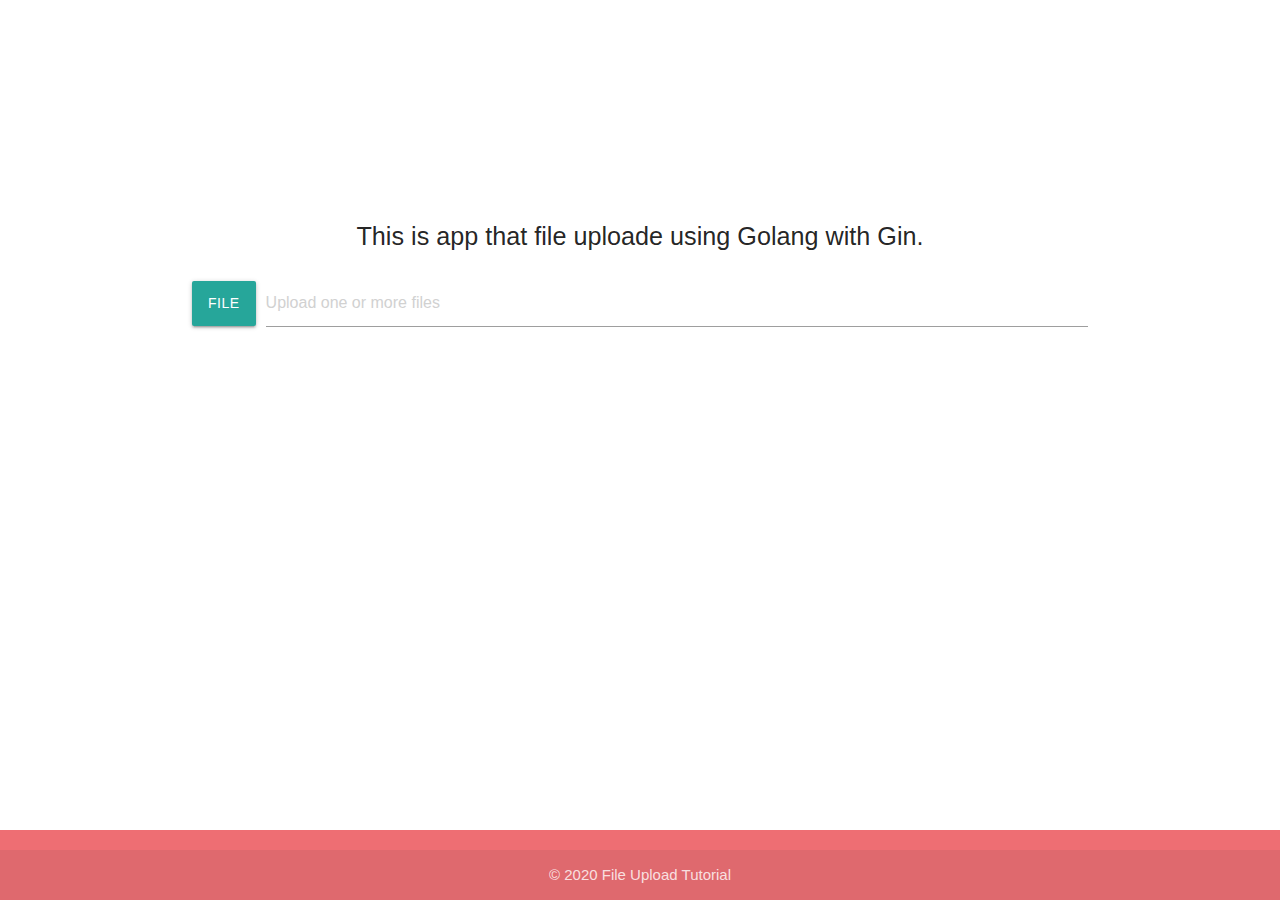
<file: index.html>
<!DOCTYPE html>
<html lang="jp">
<head>
  <meta charset="UTF-8">
  <meta name="viewport" content="width=device-width, initial-scale=1.0">
  <meta name="viewport" content="width=device-width, initial-scale=1">
  <!-- Compiled and minified CSS -->
  <link rel="stylesheet" href="https://cdnjs.cloudflare.com/ajax/libs/materialize/1.0.0/css/materialize.min.css">
  <link rel="stylesheet" href="./index.css">
  <title>File Upload</title>
</head>
<body>
  <div class="container main">
    <div class="text-content">
      <p class="flow-text">
        This is app that file uploade using Golang with Gin.
      </p>
    </div>
    <form action="#">
      <div class="file-field input-field">
        <div class="btn">
          <span>File</span>
          <input type="file" multiple>
        </div>
        <div class="file-path-wrapper">
          <input class="file-path validate" type="text" placeholder="Upload one or more files">
        </div>
      </div>
    </form>
  </div>
  <footer class="page-footer btm">
    <div class="footer-copyright">
      <div class="container">
        © 2020 File Upload Tutorial
      </div>
    </div>
  </footer>
</body>
</html>
</file>
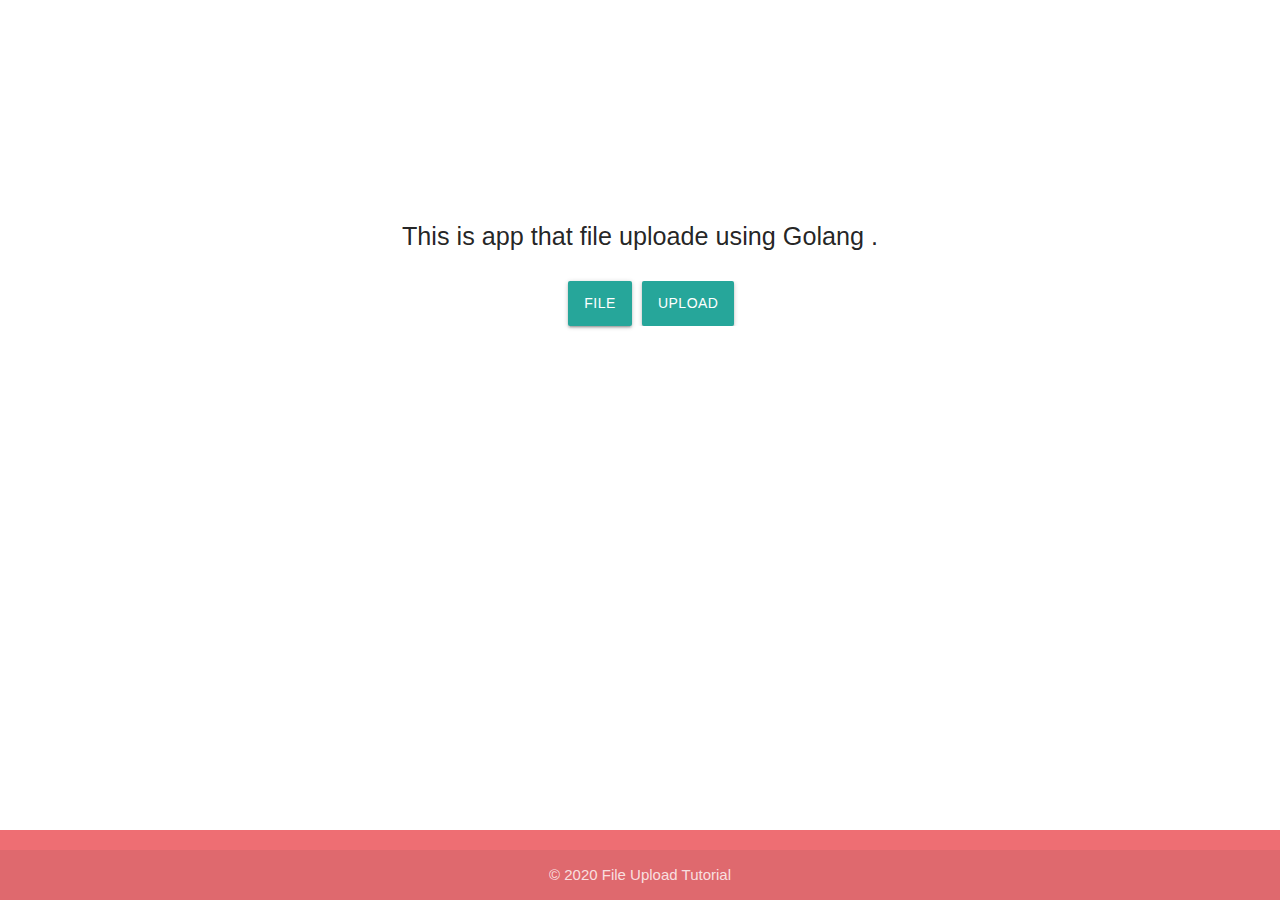
<file: src/public/index.html>
<!DOCTYPE html>
<html lang="jp">
<head>
  <meta charset="UTF-8">
  <meta name="viewport" content="width=device-width, initial-scale=1.0">
  <meta name="viewport" content="width=device-width, initial-scale=1">

  <link rel="stylesheet" href="https://cdnjs.cloudflare.com/ajax/libs/materialize/1.0.0/css/materialize.min.css">
  <link rel="stylesheet" href="./index.css">
  <title>File Upload</title>
</head>
<body>
  <div class="container main">
    <div class="text-content">
      <p class="flow-text">
        This is app that file uploade using Golang .
      </p>
    </div>
    <form action="#">
      <div class="file-field input-field form-content">
        <div class="btn">
          <span>File</span>
          <input type="file" name="myFile">
        </div>
        <div class="file-path-wrapper">
          <input class="btn waves-effect waves-light" type="submit" value="upload" />
        </div>
      </div>
    </form>
  </div>
  <footer class="page-footer btm">
    <div class="footer-copyright">
      <div class="container">
        © 2020 File Upload Tutorial
      </div>
    </div>
  </footer>
</body>
</html>
</file>
<file: index.css>
.main {
  justify-content: center;
  margin-top: 17%;
}

.text-content {
  text-align: center;
}

.btm {
  width: 100%;
  text-align: center;
  position: absolute;
  bottom: 0;
}

@media (min-width: 768px) {
  .main {
    margin-top: 30%;
  }
}
  
@media (min-width: 992px) {
  .main {
    margin-top: 17%;
  }
}
</file>
<file: src/public/index.css>
.main {
  justify-content: center;
  margin-top: 17%;
}

.text-content {
  text-align: center;
}

.form-content {
  margin-left: 42%;
}

/* .btn {
  : #039be5 light-blue darken-1;
} */

.btm {
  width: 100%;
  text-align: center;
  position: absolute;
  bottom: 0;
}

@media (min-width: 768px) {
  .main {
    margin-top: 30%;
  }
}
  
@media (min-width: 992px) {
  .main {
    margin-top: 17%;
  }
}
</file>
